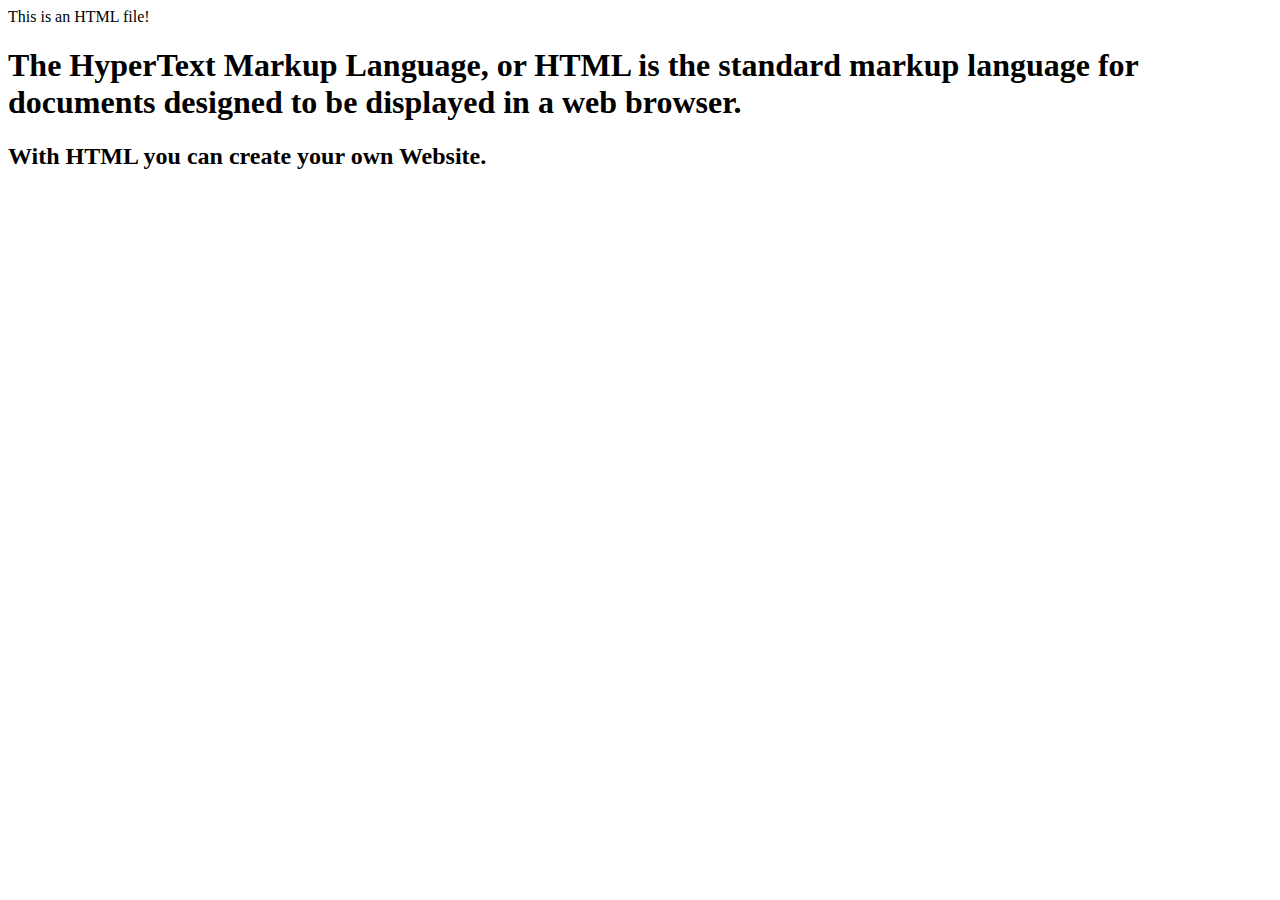
<file: index.html>
<html>
<head>
<title>HTML</title>
</head>
<body>
This is an HTML file!
<h1>The HyperText Markup Language, or HTML is the standard markup language for documents designed to be displayed in a web browser.</h1>
<h2>With HTML you can create your own Website.</h2>
</body>
</html>
</file>
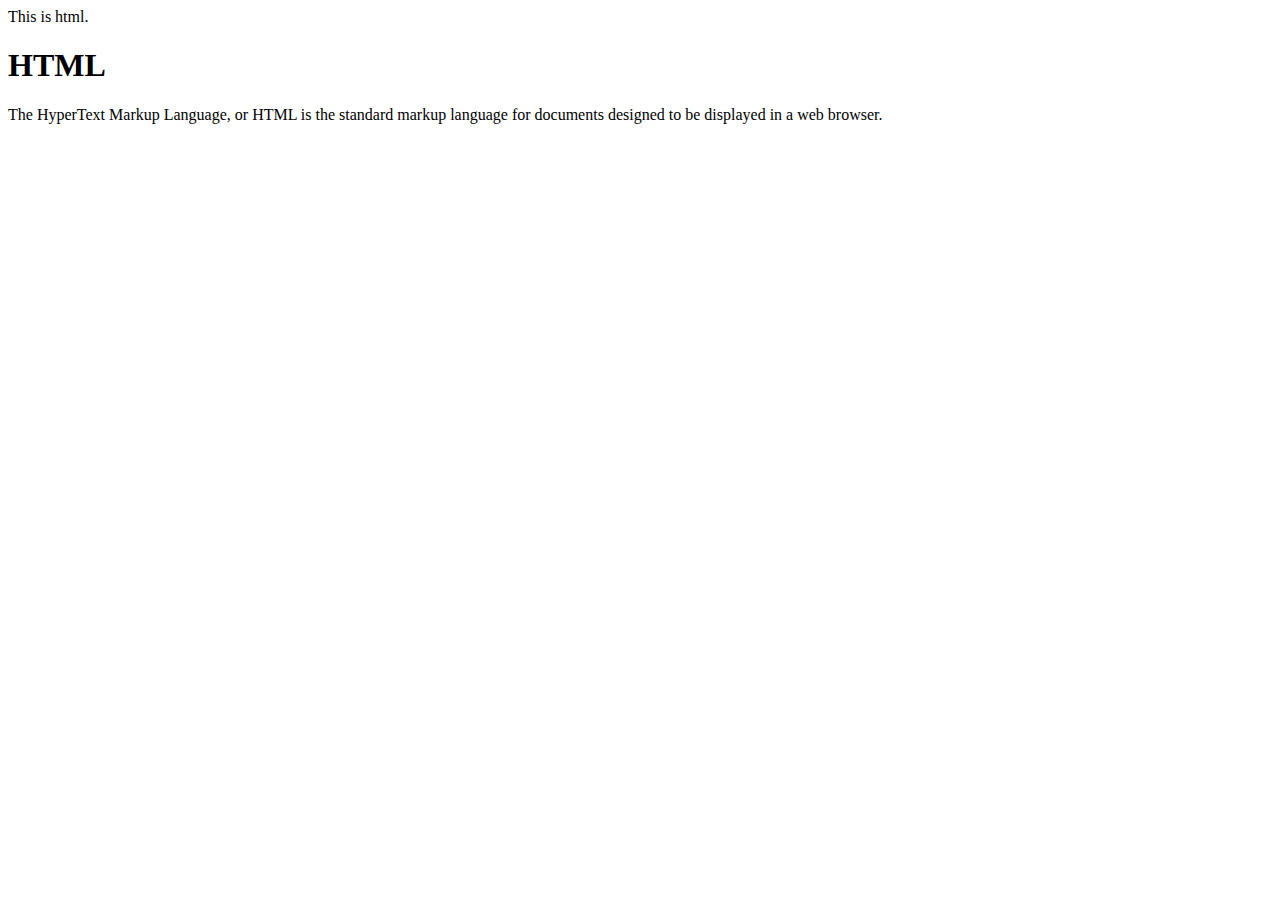
<file: HTML_assignment.html>
<html>
<head>
<title>HyperText Markup Language</title>
</head>
<body>
This is html.
<h1>HTML</h1>
<p>The HyperText Markup Language, or HTML is the standard markup language for documents designed to be displayed in a web browser.</p>
</body>
</html>
</file>
